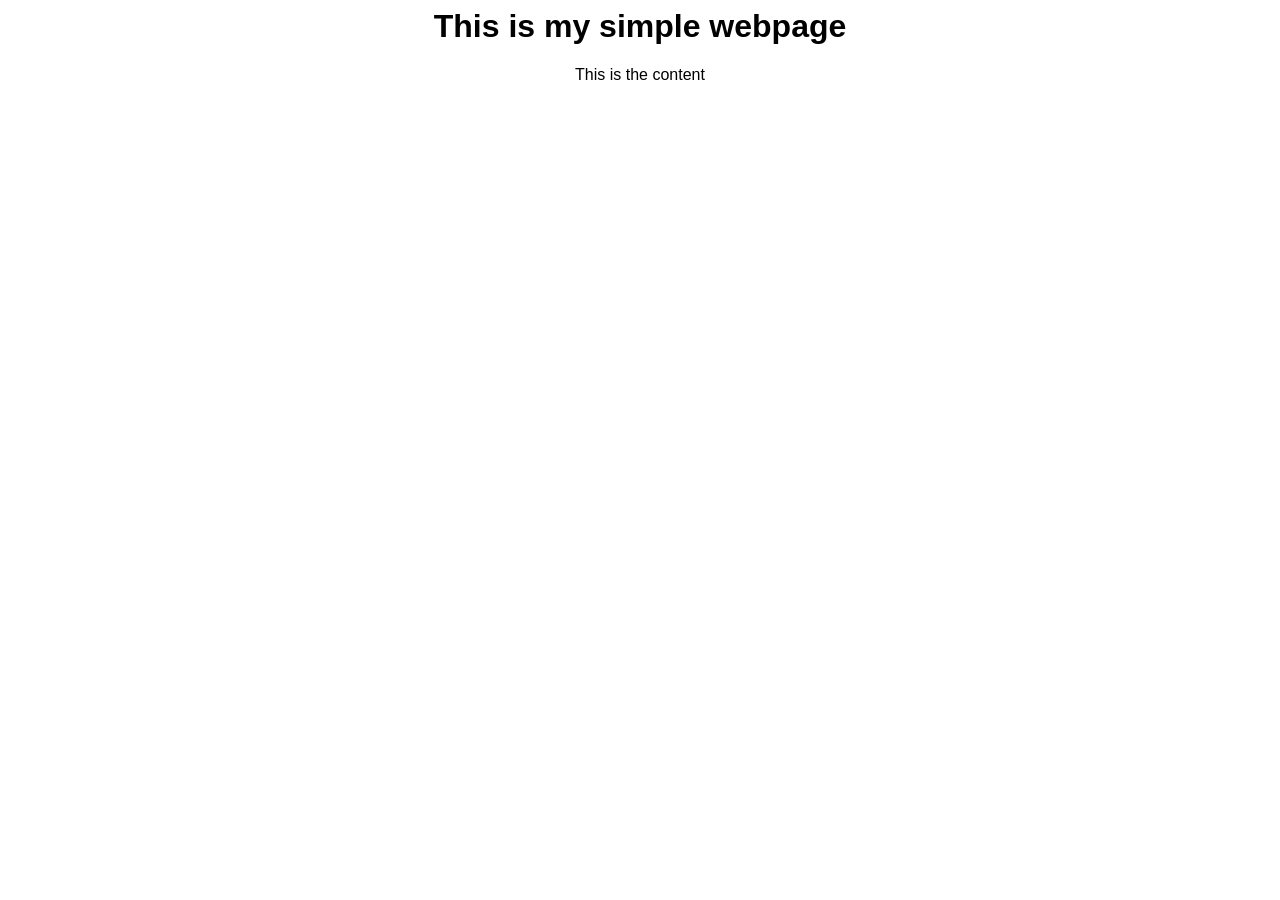
<file: index.html>
<html>

<head>
    <link rel="stylesheet" href="style.css">
</head>

<body>
    <h1 id="title">This is my simple webpage</h1>
    <div class="content clickable"> Click me
    </div>
    <script src="app.js"></script>
</body>

</html>
</file>
<file: style.css>
body {
    font-family: Calibri, "Segoe UI", Arial, sans-serif;
}

h1 {
    text-align: center;
}

.content {
    margin: 0 auto;
    width: 800px;
    text-align: center;
}
</file>
